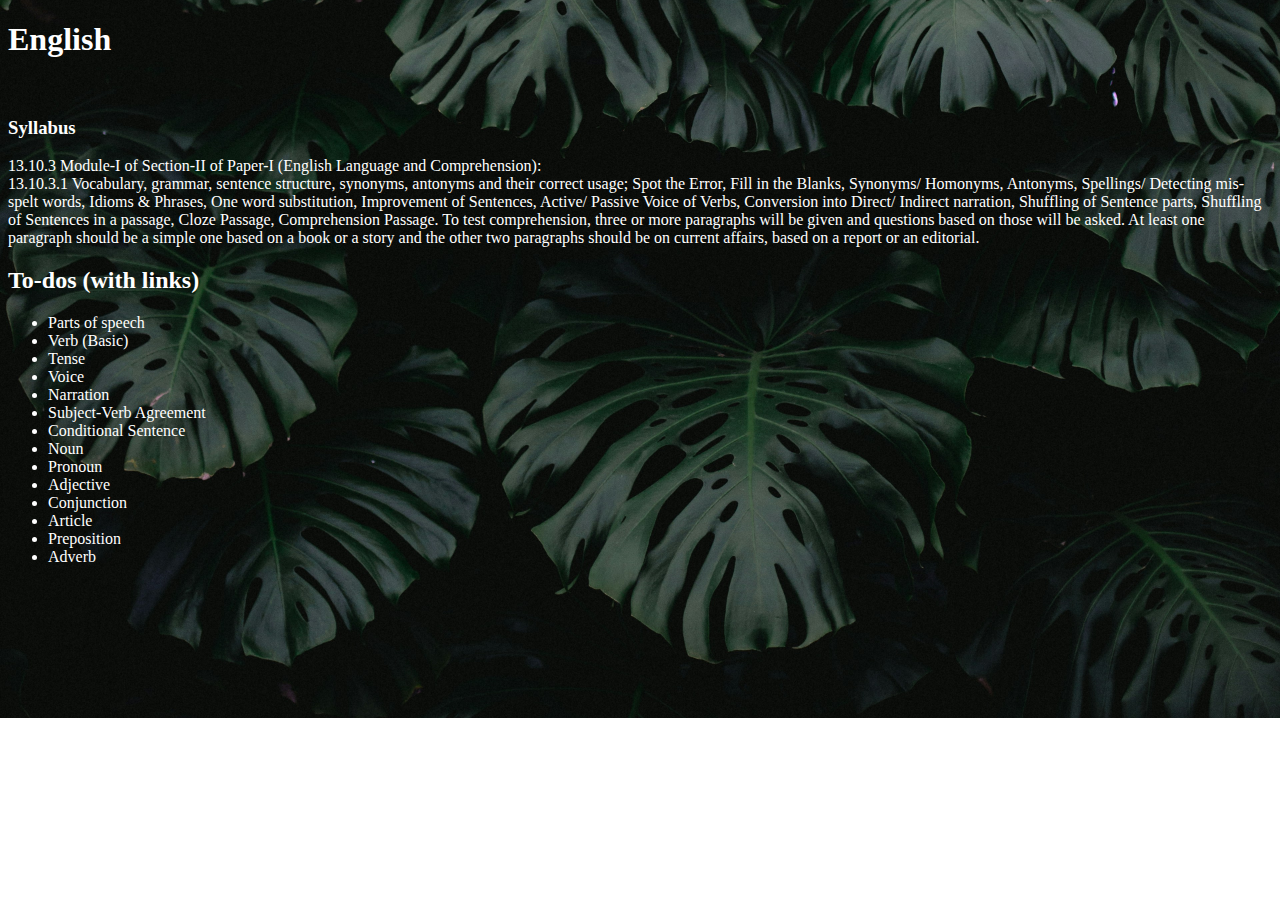
<file: eng.html>
<!DOCTYPE html>
<html lang="en">
<head>
    <meta charset="UTF-8">
    <meta name="viewport" content="width=device-width, initial-scale=1.0">
    <title>Document</title>
    <style>
        body{
            background-image: url(gilles-lambert-mSK5nNsAsLY-unsplash.jpg);
            background-size: cover;
    background-repeat: no-repeat;
    background-position: center;
    color: white;
        }
        a{
            text-decoration: none;
            color: white;
        }
    </style>
</head>
<body>
    <div id="eng">
        <h1>English</h1>
        <br>
        <h3>Syllabus</h3>
        <p>13.10.3 Module-I of Section-II of Paper-I (English Language and
          Comprehension):<br>
          13.10.3.1 Vocabulary, grammar, sentence structure, synonyms,
          antonyms and their correct usage; Spot the Error, Fill in the Blanks,
          Synonyms/ Homonyms, Antonyms, Spellings/ Detecting mis-spelt words,
          Idioms & Phrases, One word substitution, Improvement of Sentences,
          Active/ Passive Voice of Verbs, Conversion into Direct/ Indirect narration,
          Shuffling of Sentence parts, Shuffling of Sentences in a passage, Cloze
          Passage, Comprehension Passage. To test comprehension, three or more
          paragraphs will be given and questions based on those will be asked. At
          least one paragraph should be a simple one based on a book or a story and
          the other two paragraphs should be on current affairs, based on a report or
          an editorial.</p>
          <h2>To-dos (with links)</h2>
          <p>
              <ul>
                  <li><a href="https://youtu.be/alozPFBFquE?si=TNXw5FOjIzLKcPGM" target="main">Parts of speech</a></li>
                  <li><a href="https://youtu.be/onyXCqBjW3Y?si=bEatHPlgtliGtZpV" target="main">Verb (Basic)</a></li>
                  <li><a href="https://youtu.be/mly5surR8ec?si=qfi_Zu9wNqTIzk98" target="main">Tense</a></li>
                  <li><a href="https://youtu.be/DWtZhiREy5A?si=PlhsCNSUINyBI39s" target="main"> Voice</a></li>
                  <li><a href="https://youtu.be/dHQermxTTf0?si=9RXQ8zMosezpbiQv" target="main">Narration</a></li>
                  <li><a href="https://youtu.be/7FWOB_QJES8?si=azNxvZ0IdiUGkHZ0" target="main">Subject-Verb Agreement</a></li>
                  <li><a href="https://youtu.be/KT0PSdENsXQ?si=Mw-w5xxov1VQUo8E" target="main">Conditional Sentence</a></li>
                  <li><a href="https://youtu.be/jlGImtAkl_g?si=ed7tSae4NpdDjZMT" target="main">Noun</a></li>
                  <li><a href="https://youtu.be/EqQ18WlMa3s?si=4mKOZL2iWRAZRaKY" target="main">Pronoun</a></li>
                  <li><a href="https://youtu.be/6CIModa7Mw4?si=UaH9SzYJ1QWe1nbI" target="main">Adjective</a></li>
                  <li><a href="https://youtu.be/bo1PK4e9FwM?si=01yt2MoEYMBxBdtR" target="main">Conjunction</a></li>
                  <li><a href="https://youtu.be/Sl9GGEhV0fw?si=qiOe9zrWetsEUJhI" target="main">Article</a></li>
                  <li><a href="https://youtu.be/ps7SGvqkw60?si=PJYiynq2H6JgC4d2" target="main">Preposition</a></li>
                  <li><a href="https://youtu.be/zN-IUDfftUY?si=3ekPXk7dkeVVPLSR" target="main">Adverb</a></li>
                </ul>
          </p>
  </div>

</body>
</html>
</file>
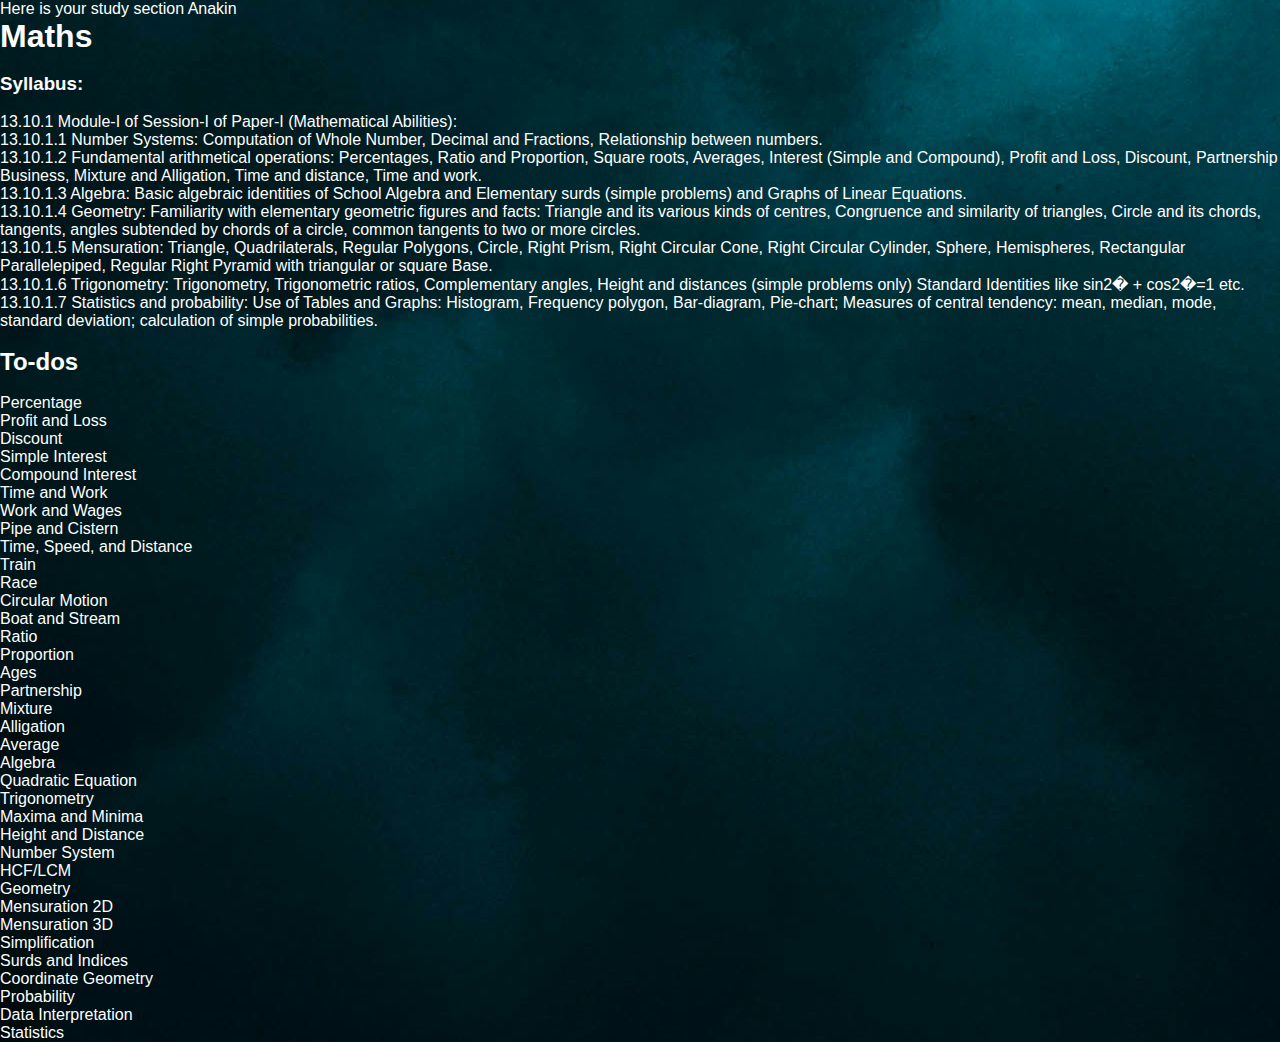
<file: maths.html>
<!DOCTYPE html>
<html lang="en">
<head>
    <meta charset="UTF-8">
    <meta name="viewport" content="width=device-width, initial-scale=1.0">
    <title>Study</title>
    <link rel="stylesheet" href="maths.css">
</head>
<body>
    <p id="head">Here is your study section Anakin</p>
    <div id="maths">
        <h1>Maths</h1>
        <br>
        <h3>Syllabus:</h3><br>
        <p>13.10.1 Module-I of Session-I of Paper-I (Mathematical Abilities):<br>

            13.10.1.1 Number Systems: Computation of Whole Number, Decimal
            and Fractions, Relationship between numbers.<br>

            13.10.1.2 Fundamental arithmetical operations: Percentages, Ratio
            and Proportion, Square roots, Averages, Interest (Simple and Compound),
            Profit and Loss, Discount, Partnership Business, Mixture and Alligation,
            Time and distance, Time and work.<br>

            13.10.1.3 Algebra: Basic algebraic identities of School Algebra and
            Elementary surds (simple problems) and Graphs of Linear Equations.<br>

            13.10.1.4 Geometry: Familiarity with elementary geometric figures and
            facts: Triangle and its various kinds of centres, Congruence and similarity
            of triangles, Circle and its chords, tangents, angles subtended by chords of
            a circle, common tangents to two or more circles.<br>

            13.10.1.5 Mensuration: Triangle, Quadrilaterals, Regular Polygons,
            Circle, Right Prism, Right Circular Cone, Right Circular Cylinder, Sphere,
            Hemispheres, Rectangular Parallelepiped, Regular Right Pyramid with
            triangular or square Base.<br>

            13.10.1.6 Trigonometry: Trigonometry, Trigonometric ratios,
            Complementary angles, Height and distances (simple problems only)
            Standard Identities like sin2� + cos2�=1 etc.<br>

            13.10.1.7 Statistics and probability: Use of Tables and Graphs:
            Histogram, Frequency polygon, Bar-diagram, Pie-chart; Measures of
            central tendency: mean, median, mode, standard deviation; calculation of
            simple probabilities.<br>
            </p><br>
            <h2>To-dos</h2><br>
            <p>
                <ol start="1">
                    <li>Percentage</li>
                    <li>Profit and Loss</li>
                    <li>Discount</li>
                    <li>Simple Interest</li>
                    <li>Compound Interest</li>
                    <li>Time and Work</li>
                    <li>Work and Wages</li>
                    <li>Pipe and Cistern</li>
                    <li>Time, Speed, and Distance</li>
                    <li>Train</li>
                    <li>Race</li>
                    <li>Circular Motion</li>
                    <li>Boat and Stream</li>
                    <li>Ratio</li>
                    <li>Proportion</li>
                    <li>Ages</li>
                    <li>Partnership</li>
                    <li>Mixture</li>
                    <li>Alligation</li>
                    <li>Average</li>
                    <li>Algebra</li>
                    <li>Quadratic Equation</li>
                    <li>Trigonometry</li>
                    <li>Maxima and Minima</li>
                    <li>Height and Distance</li>
                    <li>Number System</li>
                    <li>HCF/LCM</li>
                    <li>Geometry</li>
                    <li>Mensuration 2D</li>
                    <li>Mensuration 3D</li>
                    <li>Simplification</li>
                    <li>Surds and Indices</li>
                    <li>Coordinate Geometry</li>
                    <li>Probability</li>
                    <li>Data Interpretation</li>
                    <li>Statistics</li>
                </ol>
            </p>
    </div>
</body>
</html>
</file>
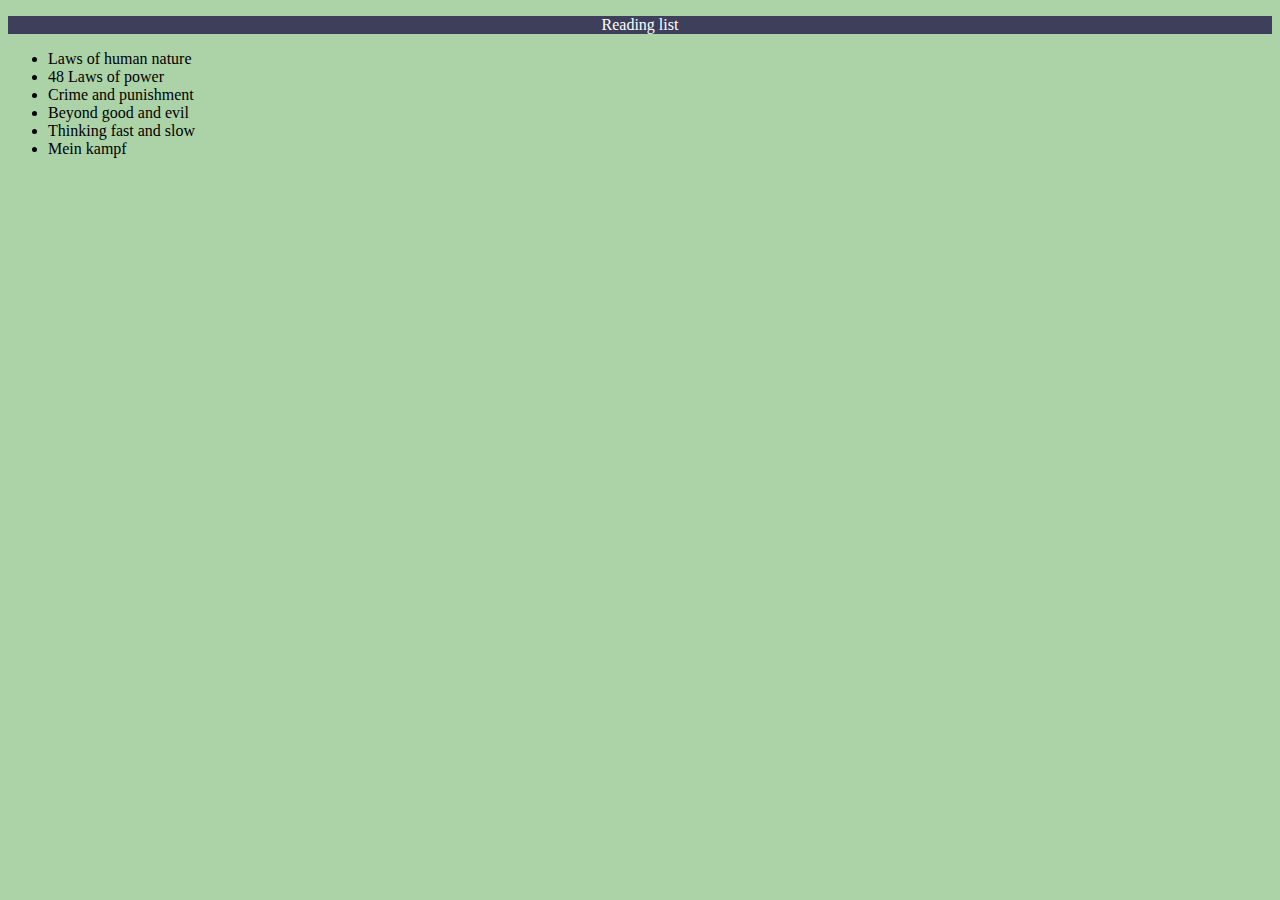
<file: read.html>
<!DOCTYPE html>
<html lang="en">
<head>
    <meta charset="UTF-8">
    <meta name="viewport" content="width=device-width, initial-scale=1.0">
    <title>Read</title>
    <style>
        body{
            background-color: #ACD3A8; 
        }
        #headofread{
        background-color:#3E3F5B;
    color: white;
    text-align: center;
        }
    </style>
</head>
<body>
    <p id="headofread">Reading list</p>
    <div>
        <ul>
            <li>Laws of human nature</li>
            <li>48 Laws of power</li>
            <li>Crime and punishment</li>
            <li>Beyond good and evil</li>
            <li>Thinking fast and slow</li>
            <li>Mein kampf</li>
        </ul>
    </div>
</body>
</html>
</file>
<file: maths.css>
*{
    margin: 0;
    padding: 0;
}
body{
    min-height: 100vh;
    background-image: url(jeremy-bishop-G9i_plbfDgk-unsplash.jpg);
    background-repeat: no-repeat;
    background-position: center;
    background-position: center;
    font-family: 'Segoe UI', Tahoma, Geneva, Verdana, sans-serif;
    color: white;
}
</file>
